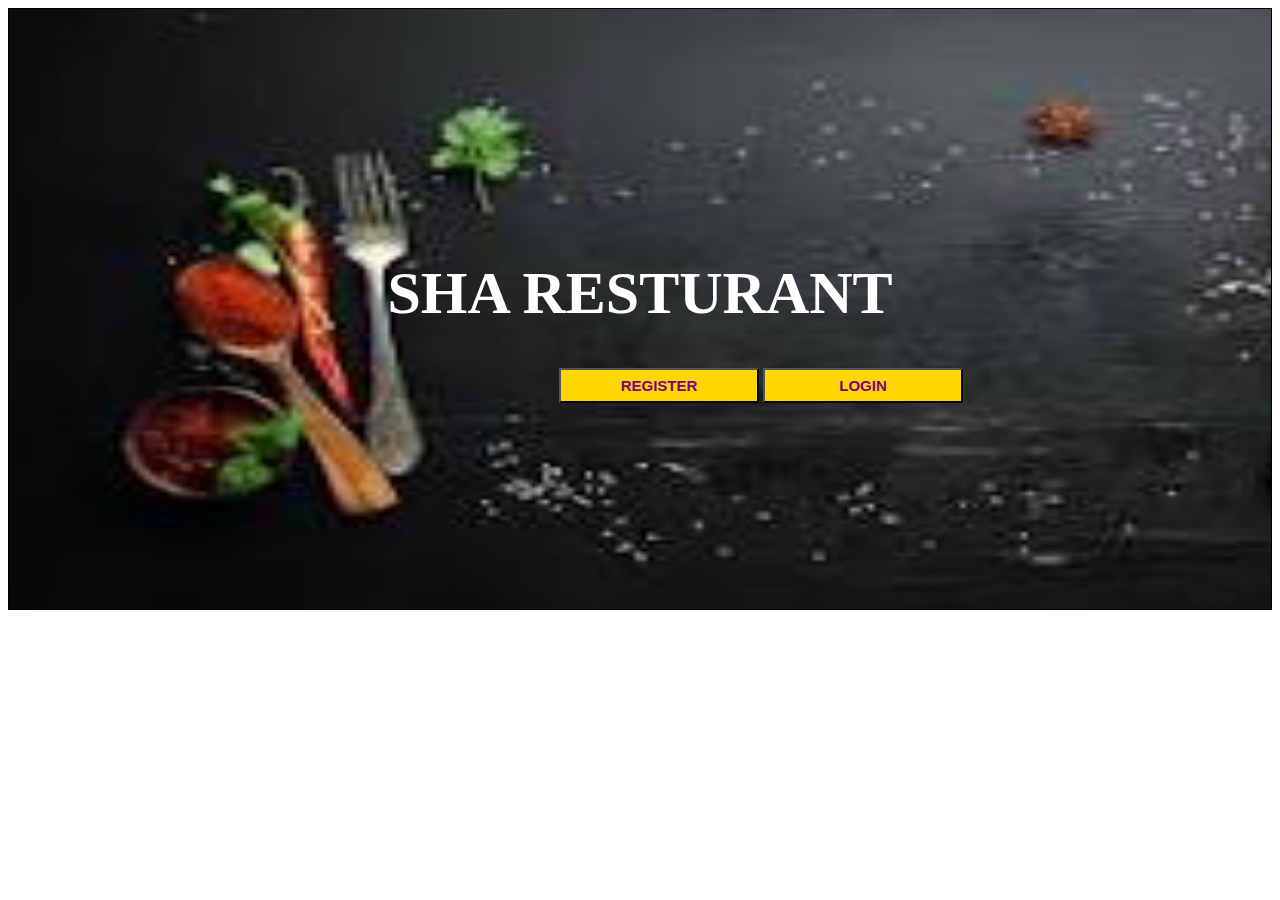
<file: index.html>
<!DOCTYPE html>
<html lang="en">
<head>
    <meta charset="UTF-8">
    <meta name="viewport" content="width=device-width, initial-scale=1.0">
    <title>Document</title>
    <link rel="stylesheet" href="style.css">
</head>
<body>
    <div class="obox">
        <h1 id="SHA">SHA RESTURANT</h1>
        <button id="register"><a href="register.html">REGISTER</a></button>
        <button id="login"><a href="login.html">LOGIN</a></button>
    </div>
</body>
</html>
</file>
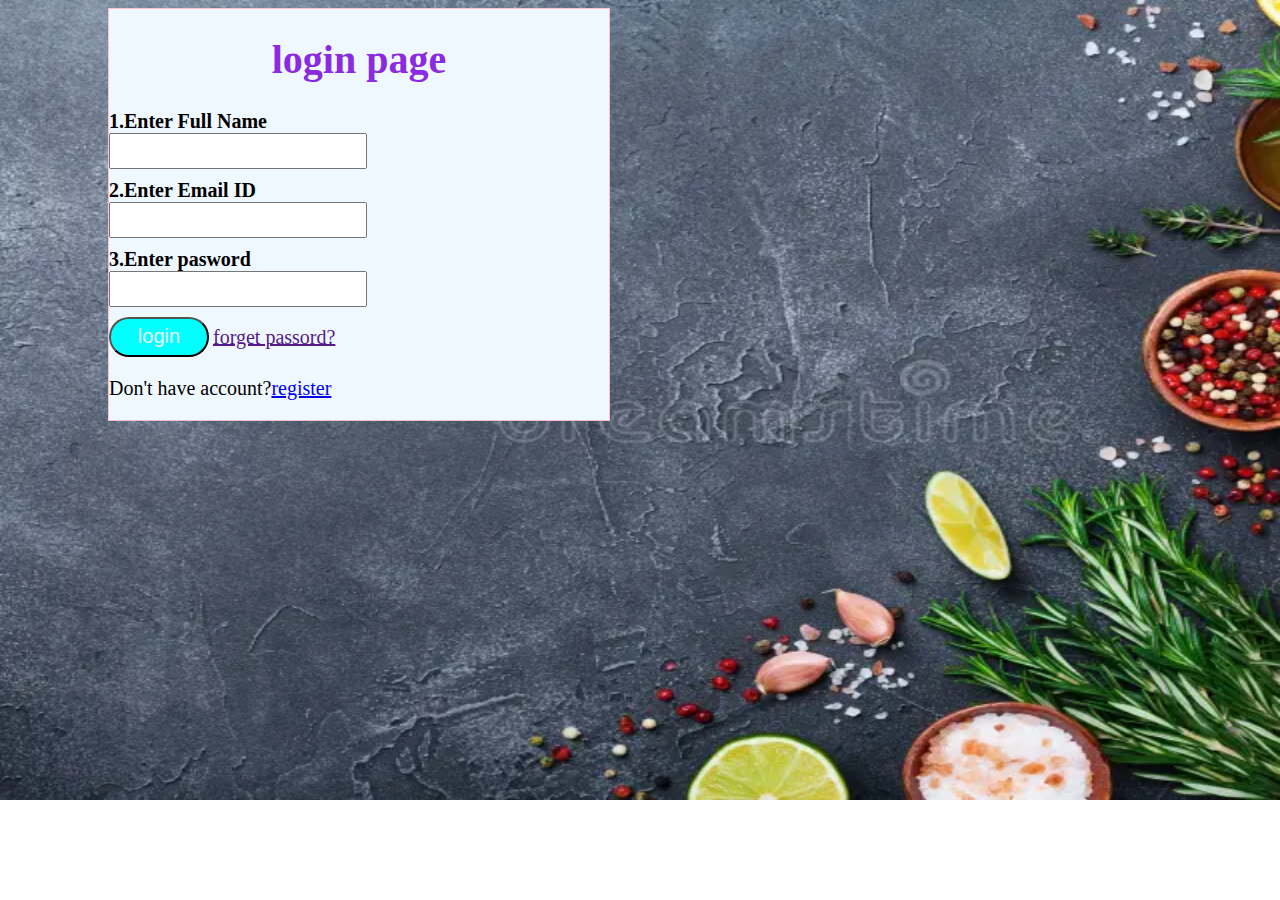
<file: login.html>
<!DOCTYPE html>
<html lang="en">
<head>
    <meta charset="UTF-8">
    <meta name="viewport" content="width=device-width, initial-scale=1.0">
    <title>login page</title>
    <link rel="stylesheet" href="register.css">
    <style>
    a{
        font-size: 20px;
    }
    body{
        background-image: url(bg5.jpg);
    }
    p{
        color: black;
    }
    </style>

</head>
<body>
   <form action="">
    <h1>login page</h1>
    <label for="">1.Enter Full Name</label><br>
    <input type="text"><br>
    <label for="">2.Enter Email ID</label><br>
    <input type="email"><br>
    <label for="">3.Enter pasword</label><br>
    <input type="password"><br>
    <button>login</button>
    <a href="">forget passord?</a>
    <p>Don't have account?<a href="register.html">register</a></p>
  </form> 
</body>
</html>
</file>
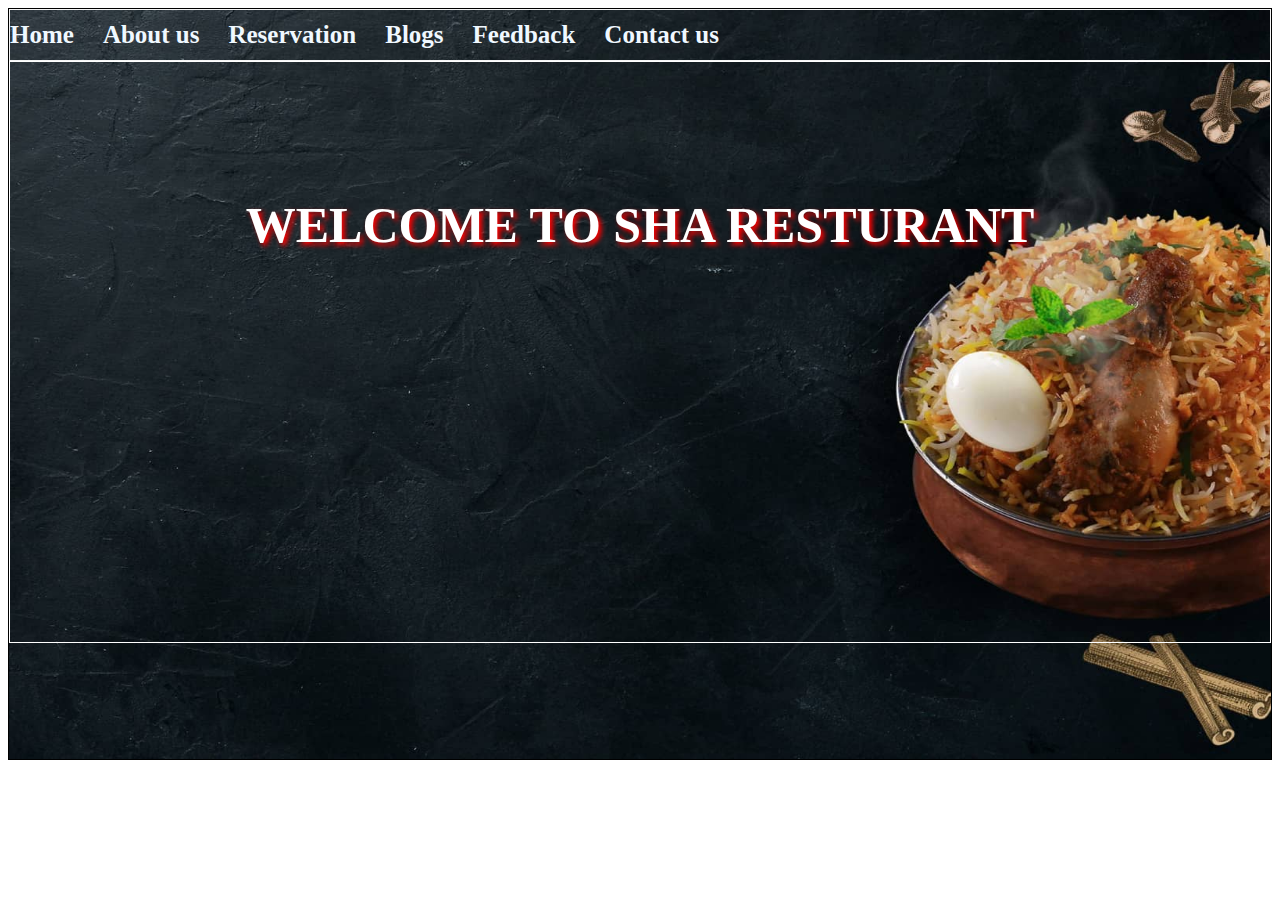
<file: mainpage.html>
<!DOCTYPE html>
<html lang="en">
<head>
    <meta charset="UTF-8">
    <meta name="viewport" content="width=device-width, initial-scale=1.0">
    <title>Document</title>
    <link rel="stylesheet" href="mainpage.css">
</head>
<body>
    <div class="outbox">
        <div id="nav">
            <a href="" id="in">Home</a>
            <a href="" id="in">About us</a>
            <a href="" id="in">Reservation</a>
            <a href="" id="in">Blogs</a>
            <a href="" id="in">Feedback</a>
            <a href="" id="in">Contact us</a>
        </div> 
        <div class="out">
            <h1 id="SHA">WELCOME TO SHA RESTURANT</h1>
        </div>  
    </div>
</body>
</html>
</file>
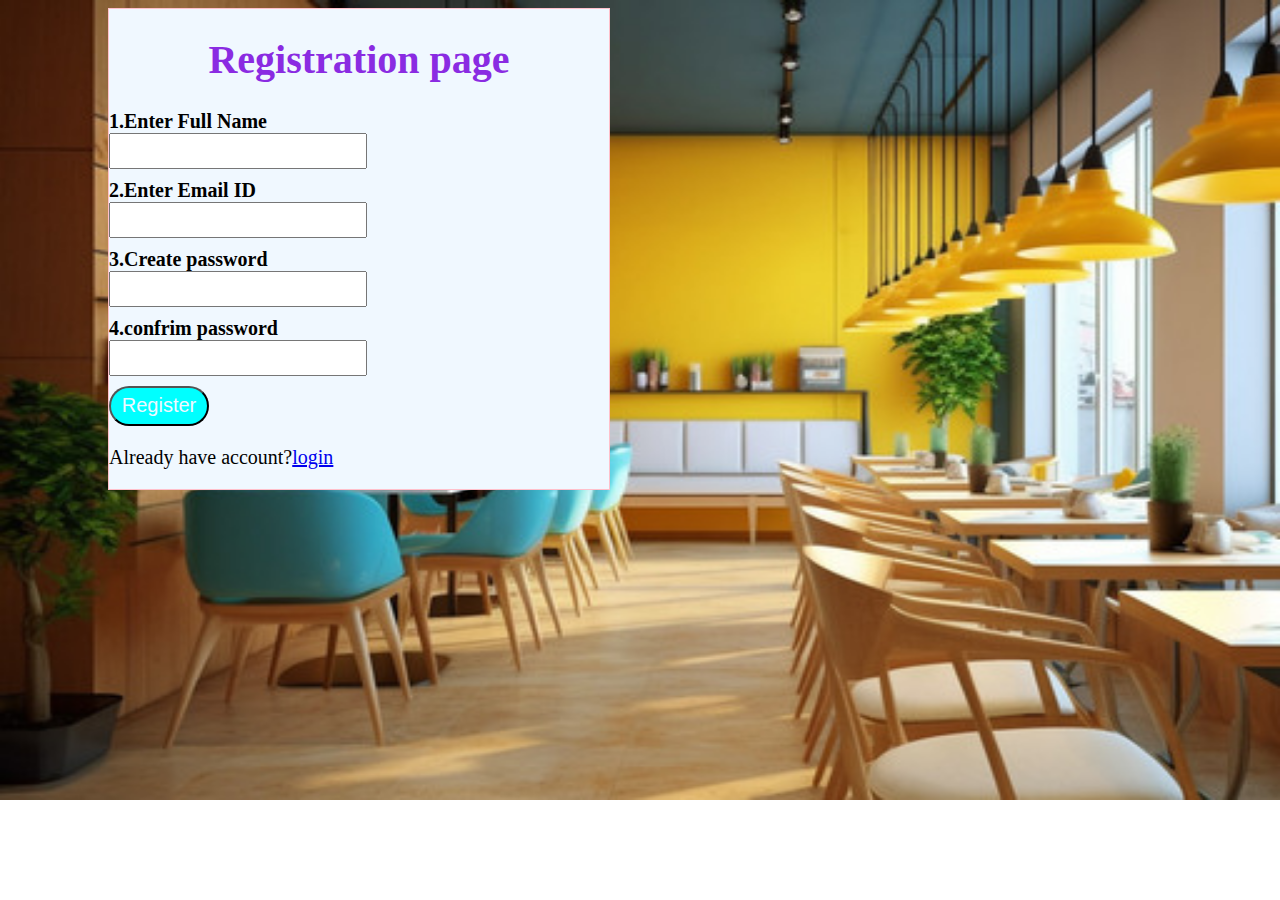
<file: register.html>
<!DOCTYPE html>
<html lang="en">
<head>
    <meta charset="UTF-8">
    <meta name="viewport" content="width=device-width, initial-scale=1.0">
    <title>Registration page</title>
    <link rel="stylesheet" href="register.css">
</head>
<body>
    <form action="">
        <h1>Registration page</h1>
        <label for="">1.Enter Full Name</label><br>
        <input type="text"><br>
        <label for="">2.Enter Email ID</label><br>
        <input type="email"><br>
        <label for="">3.Create password</label><br>
        <input type="password"><br>
        <label for="">4.confrim password</label><br>
        <input type="password"><br>
        <button>Register</button>
        <p>Already have account?<a href="login.html">login</a></p>

    </form>
</body>
</html>
</file>
<file: style.css>
.obox{
    border: solid 1px;
    height: 600px;
    background-image: url(bg1.jpg);
    background-repeat: no-repeat;
    background-size: 1650px 600px;
}
#SHA{
    color: white;
    font-size: 60px;
    text-align: center;
    padding-top: 210px;
}
#register,#login{
    width: 200px;
    height: 35px;
    background-color: gold;
}
#register{
    margin-left: 550px;
}
#register a,#login a{
    color: purple;
    font-size: 15px;
    text-decoration: none;
    font-weight: bold;
}
#register:hover{
    background-color: aqua;
}
#login:hover{
    background-color: aqua;
}
</file>
<file: register.css>
body{
    background-image: url(bg4.jpg);
    background-repeat: no-repeat;
    background-size: 1600px 800px;
}
form{
    border: solid 1px pink;
    width: 500px;
    background-color: aliceblue;
    margin-left: 100px;
}
h1{
    text-align: center;
    color: blueviolet;
    font-size: 40px;
}
label{
    font-size: 20px;
    color: black;
    font-weight: bold;
}
input{
    width: 250px;
    height: 30px;
    margin-bottom: 10px;
}
button{
    height: 40px;
    width: 100px;
    background-color:  aqua;
    color: aliceblue;
    font-size: 20px;
    border-radius: 20px;
}
p{
    color: black;
    font-size: 20px;
}
</file>
<file: mainpage.css>
.outbox{
    border: solid 1px;
    height: 750px;
    background-image: url(bg6.jpg);
    background-repeat: no-repeat;
    background-size: 1500px 750px;
}
#nav{
    border: solid 1px whitesmoke;
    height: 50px;
    line-height: 50px;
}
#in{
    color: aliceblue;
    font-size: 25px;
    text-decoration: none;
    padding-right: 25px;
    font-weight: bold;
}
.out{
    border: solid 1px white;
    height: 580px;
}
#SHA{
    color: white;
    font-size: 50px;
    text-align: center;
    padding-top: 100px;
    text-shadow: 3px 3px 5px red;
}
#menu{
    border: solid 1px;
height: 150px;
}
</file>
